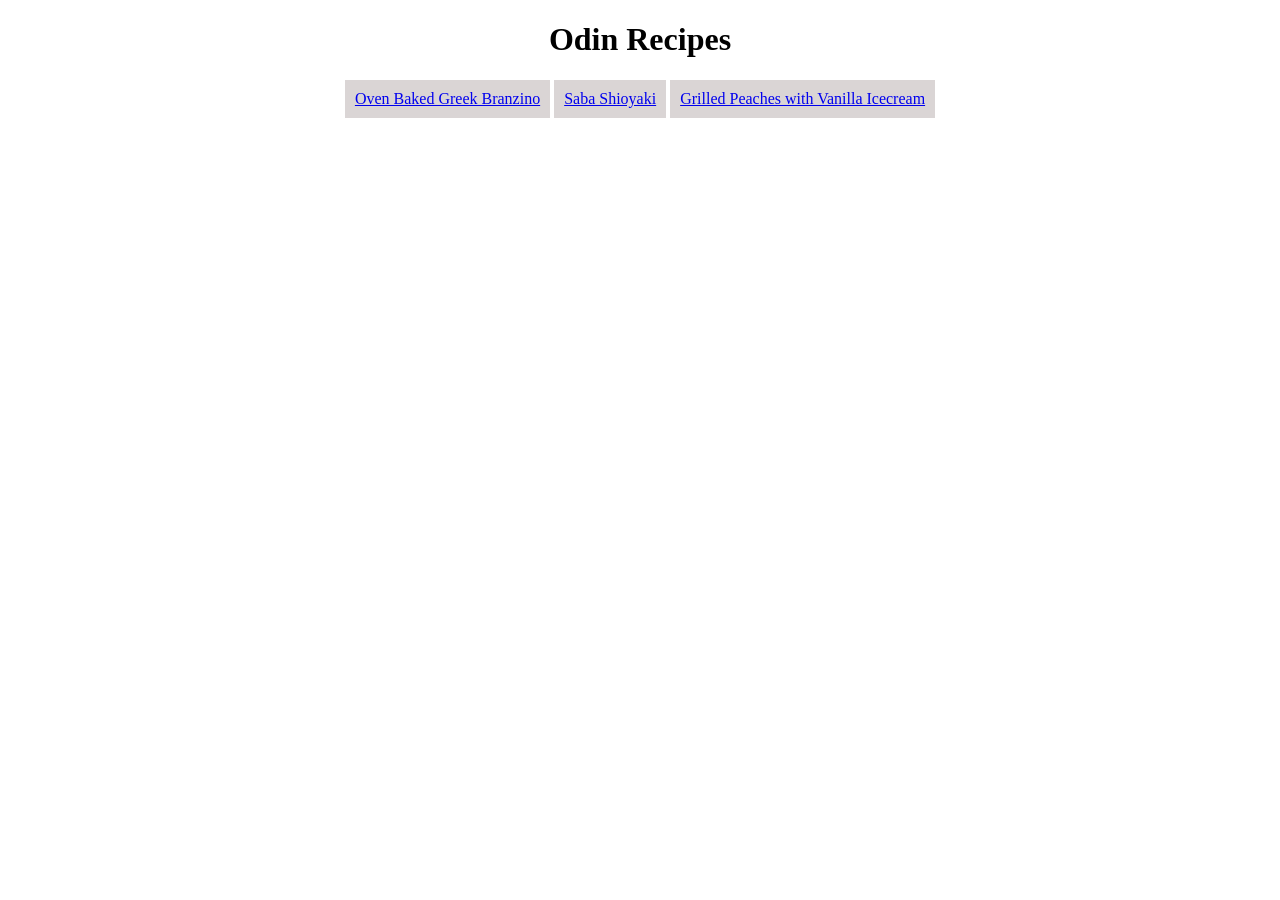
<file: index.html>
<!DOCTYPE html>

<html lang="en">
    <head>
        <meta charset="UTF-8">
        <meta name="viewport" content="width=device-width, initial-scale=1.0">
        <link rel="stylesheet" href="css/index.css">
        <title>Odin Recipes</title>
    </head>
    <body>
        <h1>Odin Recipes</h1>
            <span class="branzino"><a href="recipes/branzino.html">Oven Baked Greek Branzino</a></span>
            <span class="mackerel"><a href="recipes/mackerel.html">Saba Shioyaki</a></li></span>
            <span class="peach"><a href="recipes/peach.html">Grilled Peaches with Vanilla Icecream</a></span>
    </body>
</html>
</file>
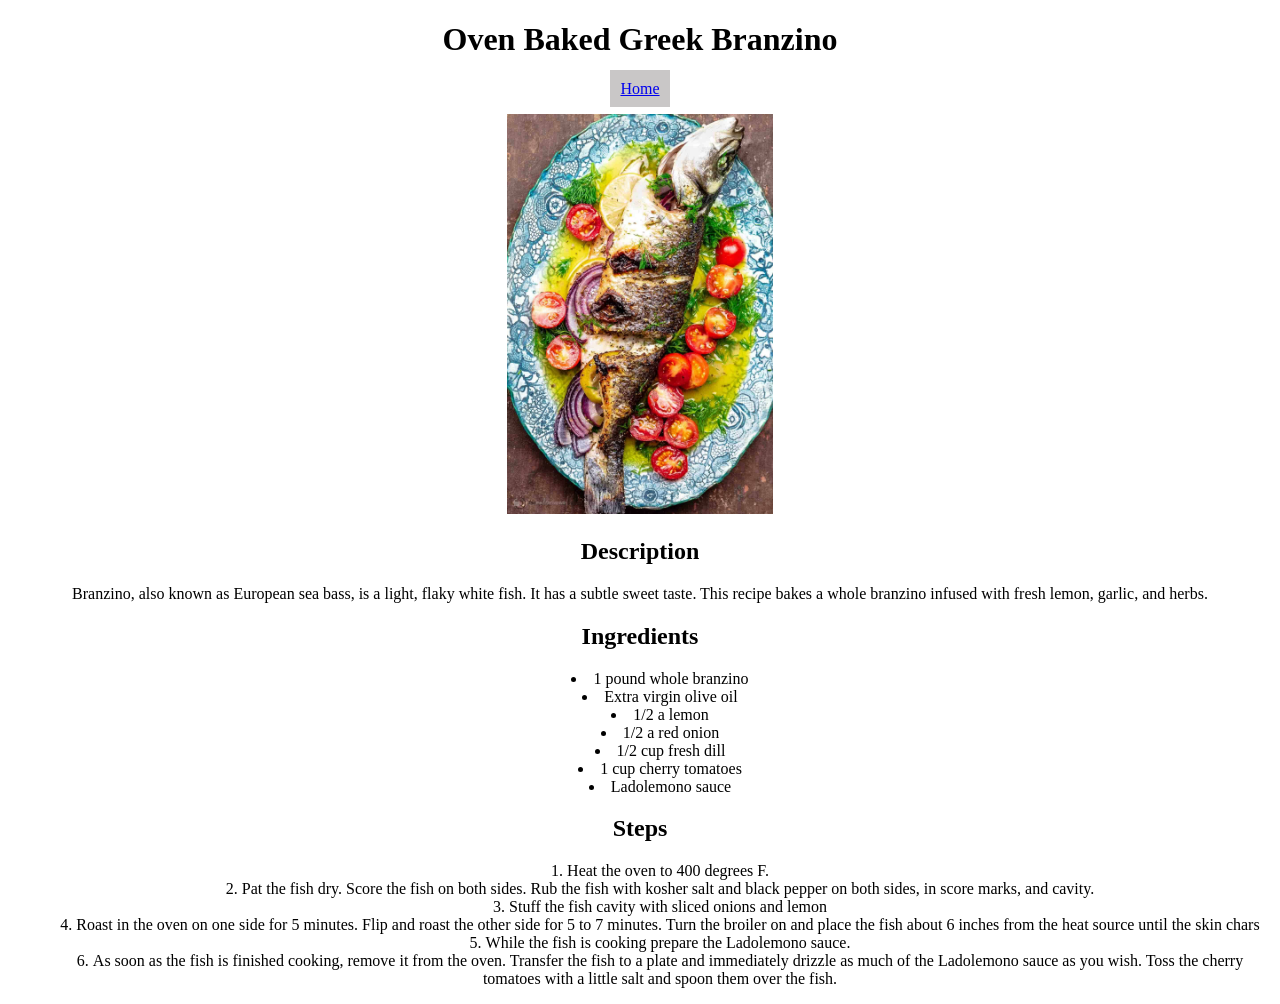
<file: recipes/branzino.html>
<!DOCTYPE html>

<html lang="en">
    <head>
        <meta charset="UTF-8">
        <meta name="viewport" content="width=device-width, initial-scale=1.0">
        <link rel="stylesheet" href="../css/branzino.css">
        <title>Oven Baked Greek Branzino</title>
    </head>
    <body>
        <h1>Oven Baked Greek Branzino</h1>
         <a id="home" href="../index.html" target="_blank">Home</a>
        <p><img src="../images/cooked-branzino.jpg" alt="Cooked branzino on a bed of sauce and vegetables" height="400"></p>

        <h2>Description</h2>
        <p>Branzino, also known as European sea bass, is a light, flaky white fish. It has a subtle sweet taste. This recipe bakes a whole branzino infused with fresh lemon, garlic, and herbs.</p>

        <h2>Ingredients</h2>
        <ul>
            <li>1 pound whole branzino</li>
            <li>Extra virgin olive oil</li>
            <li>1/2 a lemon</li>
            <li>1/2 a red onion</li>
            <li>1/2 cup fresh dill</li>
            <li>1 cup cherry tomatoes</li>
            <li>Ladolemono sauce</li>
        </ul>

        <h2>Steps</h2>
        <ol>
            <li>Heat the oven to 400 degrees F.</li>
            <li>Pat the fish dry. Score the fish on both sides. Rub the fish with kosher salt and black pepper on both sides, in score marks, and cavity.</li>
            <li>Stuff the fish cavity with sliced onions and lemon</li>
            <li>Roast in the oven on one side for 5 minutes. Flip and roast the other side for 5 to 7 minutes. Turn the broiler on and place the fish about 6 inches from the heat source until the skin chars</li>
            <li>While the fish is cooking prepare the Ladolemono sauce.</li>
            <li>As soon as the fish is finished cooking, remove it from the oven. Transfer the fish to a plate and immediately drizzle as much of the Ladolemono sauce as you wish. Toss the cherry tomatoes with a little salt and spoon them over the fish.</li>
        </ol>

    </body>
</html>
</file>
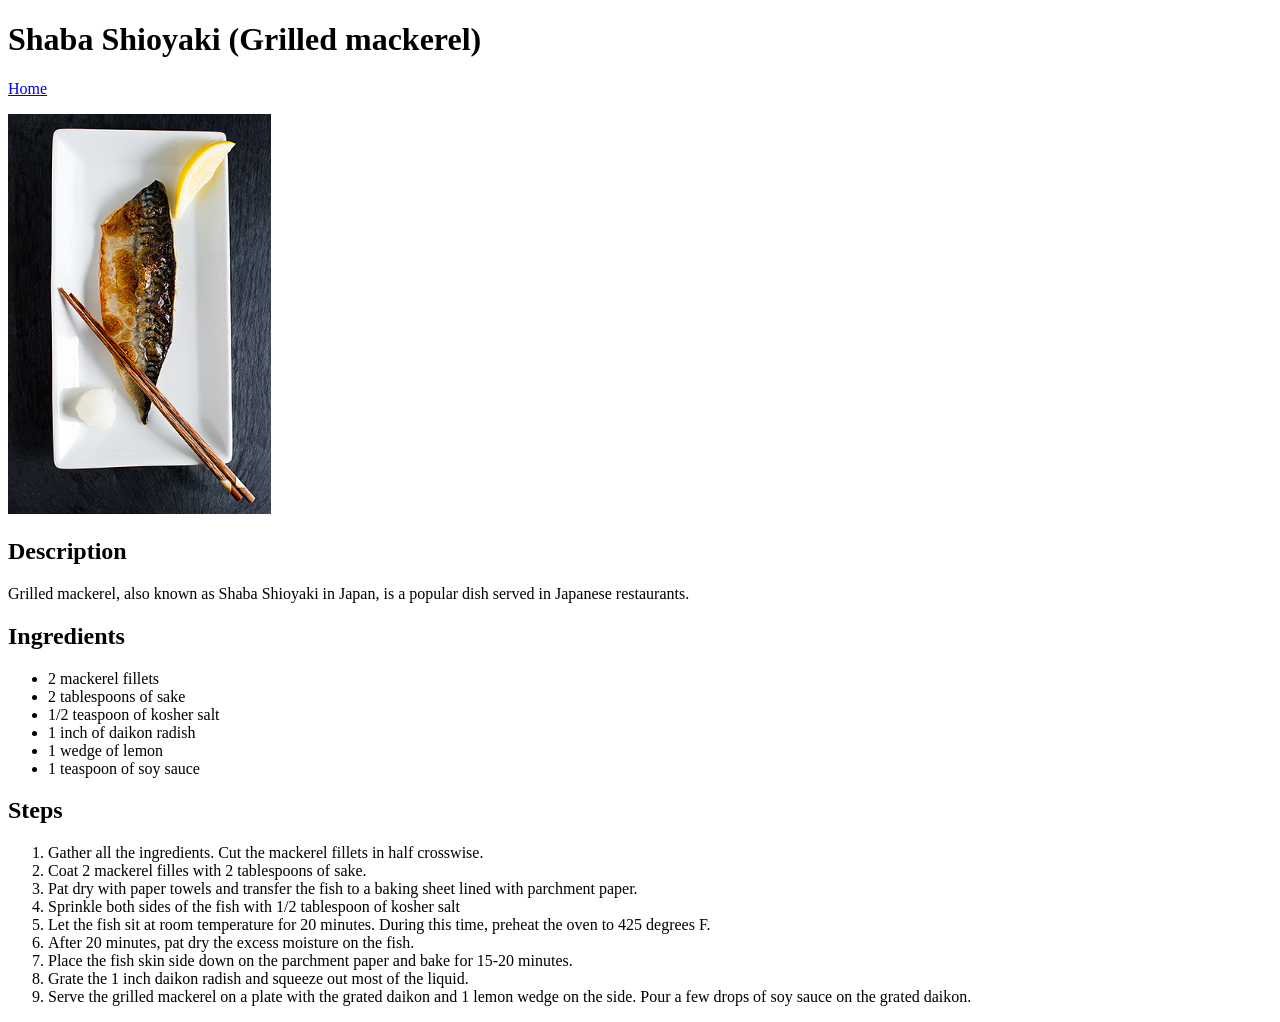
<file: recipes/mackerel.html>
<!DOCTYPE html>

<html lang="en">
    <head>
        <meta charset="UTF-8">
        <meta name="viewport" content="width=device-width, initial-scale=1.0">
        <title>Saba Shioyaki</title>
    </head>
    <body>
        <h1>Shaba Shioyaki (Grilled mackerel)</h1>
        <a href="../index.html" target="_blank">Home</a>
        <p><img src="../images/mackerel.jpg" alt="Grilled mackerel on a white plate with grated daikon radish and a lemon slice on opposing corners of the plate. Chopsticks are placed on top of the fish." height="400"></p>

        <h2>Description</h2>
        <p>Grilled mackerel, also known as Shaba Shioyaki in Japan, is a popular dish served in Japanese restaurants.</p>

        <h2>Ingredients</h2>
        <ul>
            <li>2 mackerel fillets</li>
            <li>2 tablespoons of sake</li>
            <li>1/2 teaspoon of kosher salt</li>
            <li>1 inch of daikon radish</li>
            <li>1 wedge of lemon</li>
            <li>1 teaspoon of soy sauce</li>
        </ul>

        <h2>Steps</h2>
        <ol>
            <li>Gather all the ingredients. Cut the mackerel fillets in half crosswise.</li>
            <li>Coat 2 mackerel filles with 2 tablespoons of sake.</li>
            <li>Pat dry with paper towels and transfer the fish to a baking sheet lined with parchment paper.</li>
            <li>Sprinkle both sides of the fish with 1/2 tablespoon of kosher salt</li>
            <li>Let the fish sit at room temperature for 20 minutes. During this time, preheat the oven to 425 degrees F.</li>
            <li>After 20 minutes, pat dry the excess moisture on the fish.</li>
            <li>Place the fish skin side down on the parchment paper and bake for 15-20 minutes.</li>
            <li>Grate the 1 inch daikon radish and squeeze out most of the liquid.</li>
            <li>Serve the grilled mackerel on a plate with the grated daikon and 1 lemon wedge on the side. Pour a few drops of soy sauce on the grated daikon.</li>
        </ol>

    </body>
</html>
</file>
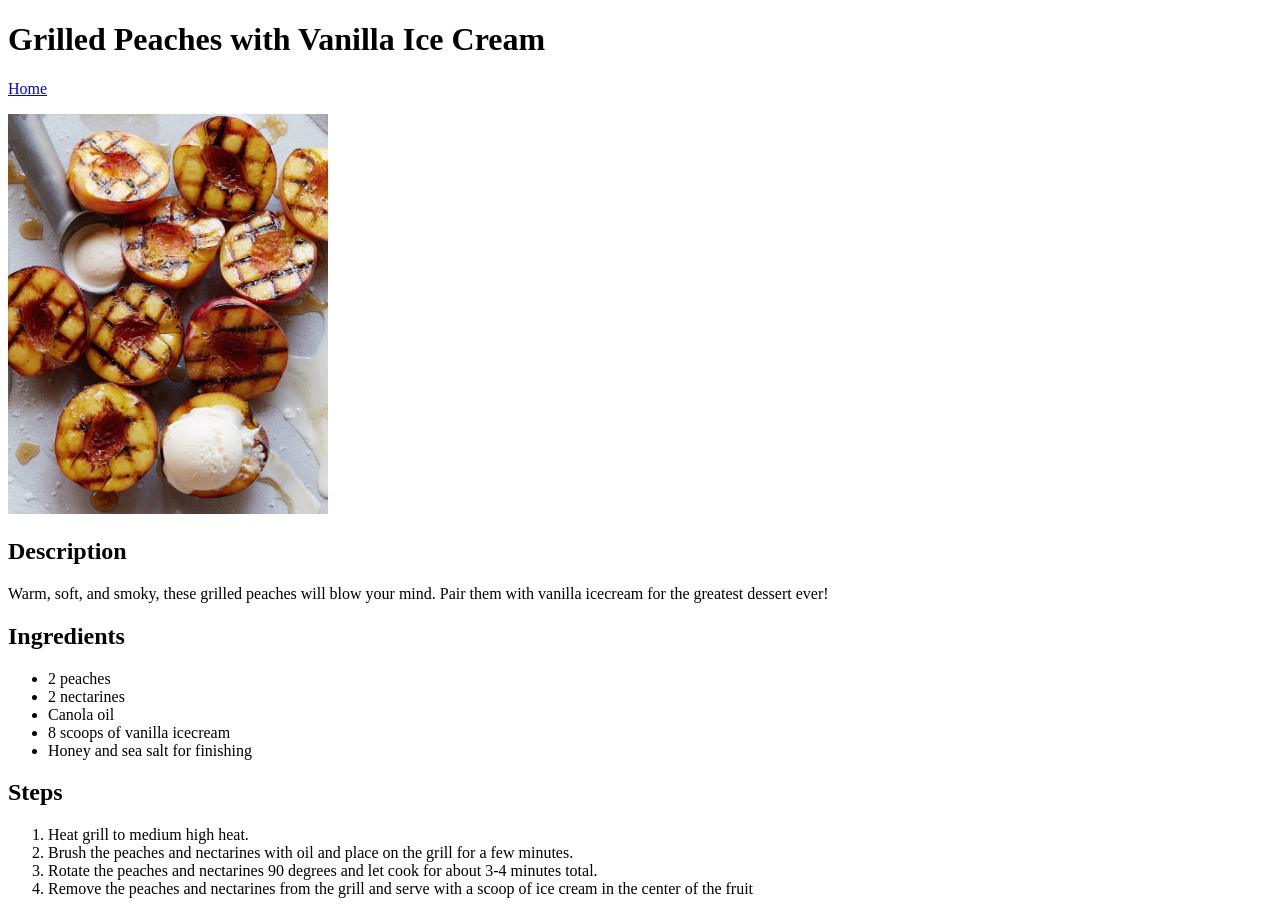
<file: recipes/peach.html>
<!DOCTYPE html>

<html lang="en">
    <head>
        <meta charset="UTF-8">
        <meta name="viewport" content="width=device-width, initial-scale=1.0">
        <title>Grilled Peaches with Vanilla Ice Cream</title>
    </head>
    <body>
        <h1>Grilled Peaches with Vanilla Ice Cream</h1>
        <a href="../index.html" target="_blank">Home</a>
        <p><img src="../images/grilled-peach.jpg" alt="Several grilled peaches with char marks next to a scoop of icecream." height="400"></p>

        <h2>Description</h2>
        <p> Warm, soft, and smoky, these grilled peaches will blow your mind. Pair them with vanilla icecream for the greatest dessert ever!</p>

        <h2>Ingredients</h2>
        <ul>
            <li>2 peaches</li>
            <li>2 nectarines</li>
            <li>Canola oil</li>
            <li>8 scoops of vanilla icecream</li>
            <li>Honey and sea salt for finishing</li>
        </ul>

        <h2>Steps</h2>
        <ol>
            <li>Heat grill to medium high heat.</li>
            <li>Brush the peaches and nectarines with oil and place on the grill for a few minutes.</li>
            <li>Rotate the peaches and nectarines 90 degrees and let cook for about 3-4 minutes total.</li>
            <li>Remove the peaches and nectarines from the grill and serve with a scoop of ice cream in the center of the fruit</li>
        </ol>

    </body>
</html>
</file>
<file: css/index.css>
*{
    text-align: center;
}

.branzino,
.mackerel,
.peach {
    display:inline-block;
    background-color: rgb(218, 213, 213);
    padding: 10px;
}
</file>
<file: css/branzino.css>
* {
    text-align: center;
}

ul,
ol {
    text-align: center;
    list-style-position: inside;
}

#home {
    background-color: rgb(201, 199, 199);
    padding: 10px;
}
</file>
